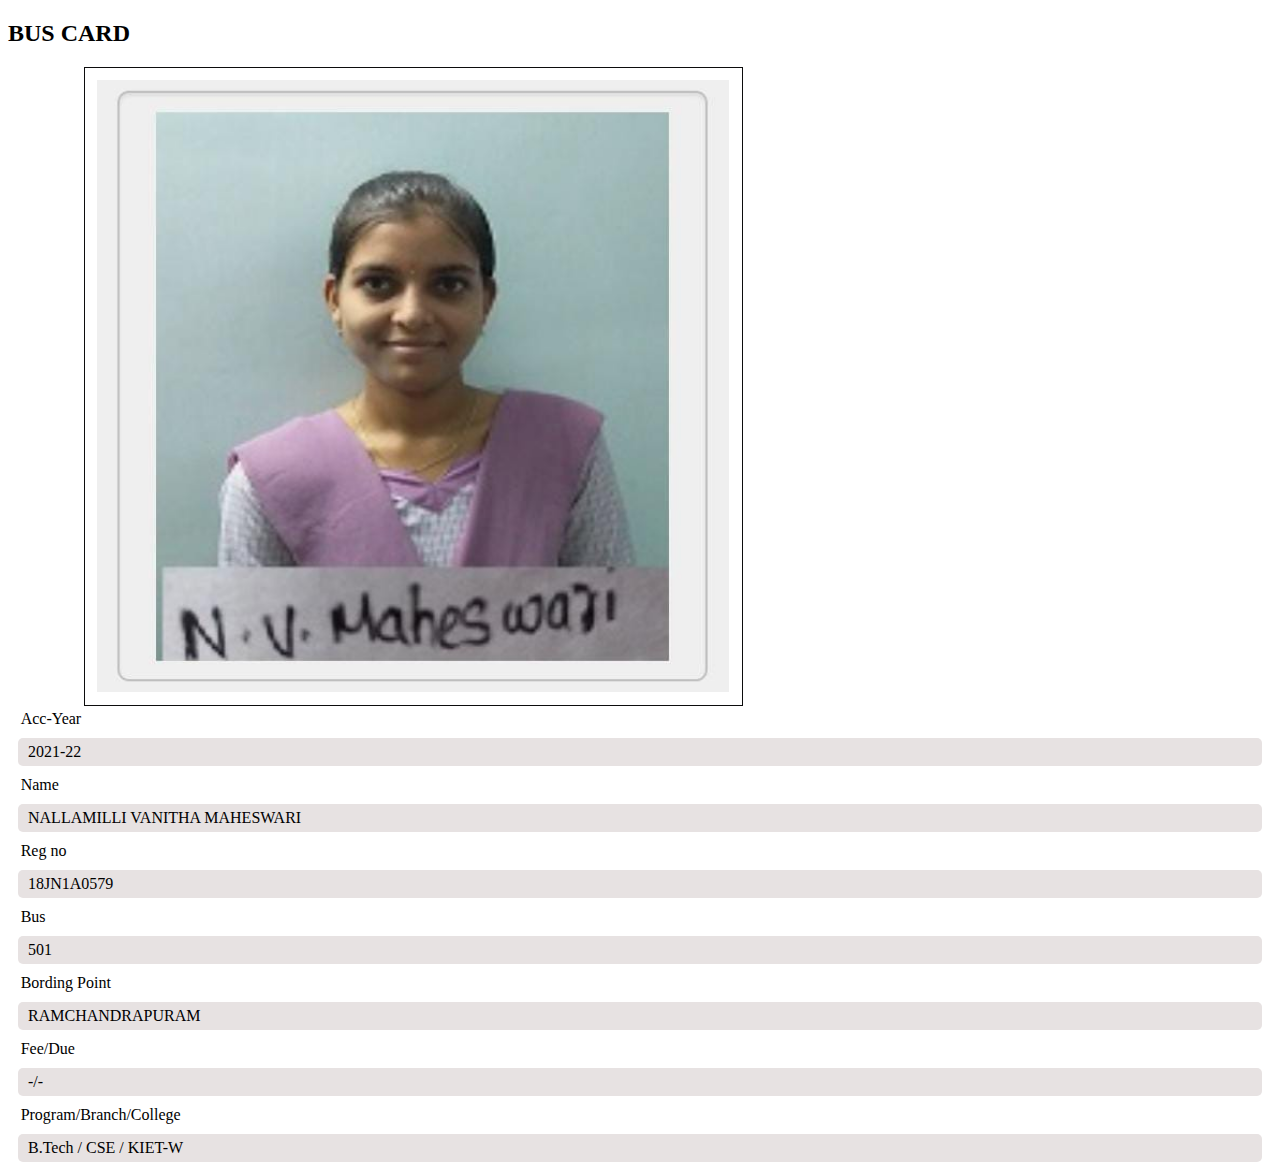
<file: index.html>
<!DOCTYPE html>
<html lang="en">
<head>
    <meta charset="UTF-8">
    <meta http-equiv="X-UA-Compatible" content="IE=edge">
    <meta name="viewport" content="width=device-width, initial-scale=1.0">
    <title>Document</title>
    <link rel="stylesheet" href="id.css">
</head>
<body>
    <h2>BUS CARD</h2>
    <img src="images/vanitha.jpeg" style="height: 50%; width: 50%;border: 1px solid hsl(240, 4%, 5%); padding: 1%;margin-left: 6%;">
    <br>
    <span class="heading">Acc-Year</span>
    <div>2021-22</div>
    <span class="heading">Name</span>
    <div>NALLAMILLI VANITHA MAHESWARI</div>
    <span class="heading">Reg no</span>
    <div>18JN1A0579</div>
    <span class="heading">Bus</span>
    <div>501</div>
    <span class="heading">Bording Point</span>
    <div>RAMCHANDRAPURAM</div>
    <span class="heading">Fee/Due</span>
    <div>-/-</div>
    <span class="heading">Program/Branch/College</span>
    <div>B.Tech / CSE / KIET-W</div>
</body>
</html>
</file>
<file: id.css>
div{
    background-color: rgb(231, 226, 226);
    padding: 5px 10px;
    margin: 10px;
    border: 1px solid gey;
    border-radius: 5px;
    height: 500%;
    weight: 400%;
}

.heading{
    margin-left: 1%;
}

@media screen  and (min-width:1080px){
    body{
        background-color: white;
    }
}
</file>
